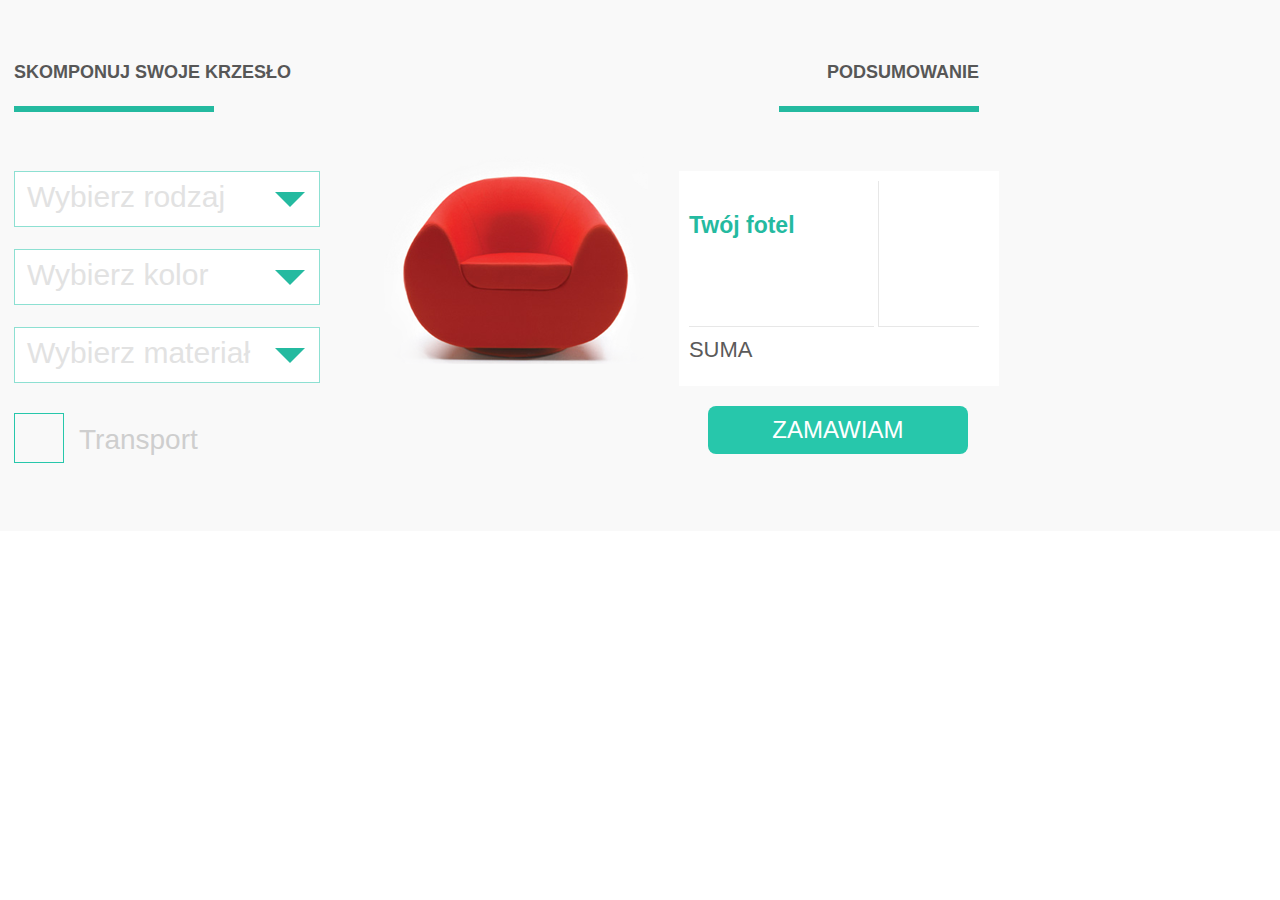
<file: Dodatkowe-kalkulator/index.html>
﻿ <!DOCTYPE html>
<html lang="pl-PL">
<head>
    <meta charset="utf-8">
    <title>Sit On Chair</title>
    <link rel="stylesheet" href="css/style.css">
</head>

<body>

<section class="application ">
    <div class="main_width">
        <section class="choice_part inline">
            <header>
                <h3>SKOMPONUJ SWOJE KRZESŁO</h3>
                <span class="green_bell"></span>
            </header>

            <div class="form">
                <div class="drop_down_list">
                    <span class="list_label">Wybierz rodzaj</span>
                    <span class="list_arrow"></span>
                    <ul class="list_panel">
                        <li>Clair</li>
                        <li>Margarita</li>
                        <li>Selena</li>
                    </ul>
                </div>
                <div class="drop_down_list">
                    <span class="list_label">Wybierz kolor</span>
                    <span class="list_arrow"></span>
                    <ul class="list_panel">
                        <li>Czerwony</li>
                        <li>Czarny</li>
                        <li>Pomarańczowy</li>
                    </ul>
                </div>
                <div class="drop_down_list">
                    <span class="list_label">Wybierz materiał</span>
                    <span class="list_arrow"></span>
                    <ul class="list_panel">
                        <li>Tkanina</li>
                        <li>Skóra</li>
                    </ul>
                </div>
                <div class="checkbox check-box">
                    <input type="checkbox" id="transport" data-transport-price="200">
                    <label for="transport">Transport</label>
                </div>
                <!--<div class="checkbox"></div>-->
                <!--<span class="list_label inline_text">Transport</span>-->
            </div>
        </section>

        <section class="image_part inline">
            <img src="images/red_chair.png">
        </section>

        <section class="summary_part inline">
            <header class="align_right">
                <h3>PODSUMOWANIE</h3>
                <span class="green_bell"></span>
            </header>

            <div class="summary_panel">
                <div class="panel_left">
                    <h4 class="title">Twój fotel</h4>
                    <span class="color"></span>
                    <span class="pattern"></span>
                    <span class="transport"></span>
                </div>
                <div class="panel_right">
                    <h4 class="title value"></h4>
                    <span class="color value"></span>
                    <span class="pattern value"></span>
                    <span class="transport value"></span>
                </div>
                <div class="sum_label">SUMA</div>
                <div class="sum"><strong></strong></div>
            </div>
            <a href="" class="green_button">Zamawiam</a>
        </section>
    </div>
</section>

	
</body>
</html>
</file>
<file: Dodatkowe-kalkulator/css/style.css>
body {
  margin: 0;
  font-family: Arial, Verdana, sans-serif;
}


.application {
  background-color: #f9f9f9;
  padding:30px 0;
}
.application h3 {
  color: #575757;
  font-size: 18px;
}

.application header.align_right{
  text-align: right;
}


.inline {
  display:inline-block;
  width:300px;
  padding:14px;
  vertical-align: top;
}


.form {
  margin-top:50px;
}
.drop_down_list {
  border:1px solid #8de0d2;
  width: 280px;
  height:38px;
  background-color: white;
  margin-top:22px;
  padding: 8px 12px;
  position: relative;
}

.list_label {
  font-size: 30px;
  color: #e2e2e2;
  font-family: 'ralewaylight', Arial, Tahoma, sans-serif;
}


.checkbox {
  position: relative;
  padding: 30px 30px 30px 0;
}
.checkbox input {
  display: block;
  opacity: 0;
  height: 48px;
  position: absolute;
  width: 48px;
  cursor: pointer;
}

.checkbox label {
  display: block;
  padding-left: 65px;
  position: relative;
  font-size: 28px;
  color: #cecece;
  line-height: 120%;
  padding-top: 10px;
  cursor: pointer;
}

.checkbox label::before, .checkbox label::after {
  border: 1px solid #27c7ab;
  content: "";
  display: block;
  left: 0;
  height: 48px;
  position: absolute;
  width: 48px;
  top: 0;
}
.checkbox label::after {
  background: url("data:image/svg+xml;charset=US-ASCII,%3Csvg%20xmlns%3D%22http%3A//www.w3.org/2000/svg%22%20xmlns%3Axlink%3D%22http%3A//www.w3.org/1999/xlink%22%20preserveAspectRatio%3D%22xMidYMid%22%20width%3D%2233.875%22%20height%3D%2233%22%20viewBox%3D%220%200%2033.875%2033%22%3E%0A%20%20%3Cpath%20d%3D%22M9.470%2C15.209%20L14.061%2C24.104%20C14.061%2C24.104%2021.522%2C6.026%2033.287%2C-0.000%20C33.000%2C4.304%2031.852%2C8.035%2033.861%2C12.626%20C28.696%2C13.774%2018.078%2C26.687%2014.635%2C33.000%20C9.756%2C26.974%204.017%2C22.382%20-0.000%2C20.948%20L9.470%2C15.209%20Z%22%20fill%3D%22%2327c7ab%22/%3E%0A%3C/svg%3E%0A") no-repeat center;
  border: 0;
  display: none;
}

.checkbox input:checked + label::after {
  display: block;
}


.active {
  background: url('../images/form_ok.jpg');
  width: 48px;
  height: 40px;

}
.inline_text {
  display: inline-block;
  width: 228px;
  vertical-align: top;
  margin-top: 30px;
  margin-left: 15px;
  color: #aeaeae;
}
.image_part img{
  margin-top: 110px;
  margin-left: 38px;
}


.application .green_bell {
  background-color: #24baa0;
  width: 200px;
  height: 6px;
  display: inline-block;
  margin: 5px 0 5px 0;
}

.summary_panel {
  background-color: white;
  width:100%;
  height:195px;
  padding:10px;
  margin-top: 50px;

}

.application .green_button {
  background-color: #27c7ab;
  color: white;
  text-align:center;
  text-transform: uppercase;
  width: 200px;
  padding: 10px 30px;
  font-size: 24px;
  display: inline-block;
  font-family: 'ralewaymedium', Arial, Tahoma, sans-serif;
  margin-top: 20px;
  margin-left: 29px;
  border-radius: 8px;
  text-decoration: none;
}
.panel_left {
  display: inline-block;
  width: 185px;
  vertical-align: top;
  padding-bottom:10px;
  border-bottom:1px solid #e7e7e7;
  height: 135px;
}

.panel_right {
  display: inline-block;
  width: 100px;
  border-left:1px solid #e7e7e7;
  text-align: right;
  vertical-align: top;
  padding-bottom:10px;
  border-bottom:1px solid #e7e7e7;
  height: 135px;
}

.panel_left h4 , .panel_right h4{
  color: #24baa0;
  font-size: 23px;
}

.panel_left span{
  margin-top:10px;
  font-size: 22px;
  color: #5b5a5a;
  display: block;
}

.panel_right span {
  display: block;
  font-size: 22px;
  color: #24baa0;
  margin-top:10px;
}
.sum_label{
  display: inline-block;
  width: 185px;
  margin-top: 10px;
  font-size: 22px;
  color: #5b5a5a;
}

.sum {
  display: inline-block;
  width: 100px;
  text-align: right;
  margin-top: 10px;
  font-size: 22px;
  color: #24baa0;
}

.list_arrow {
  width: 0;
  height: 0;
  border-left: 15px solid transparent;
  border-right: 15px solid transparent;
  border-top: 15px solid #24baa0;
  display:block;
  position: absolute;
  right: 14px;
  top: 20px;
  cursor: pointer;
}

.list_panel {
  background-color: white;
  border: 1px solid #ccc;
  width: 288px;
  padding-left: 15px;
  padding-bottom: 10px;
  list-style: none;
  margin: 0;
  left: 0px;
  z-index: 2;
  position: absolute;
  top: 54px;
  display:none;
}
.list_panel li {
  margin-top:10px;
  cursor: pointer;
  color: #585858;
}

.title {
  height: 30px;
}
</file>
